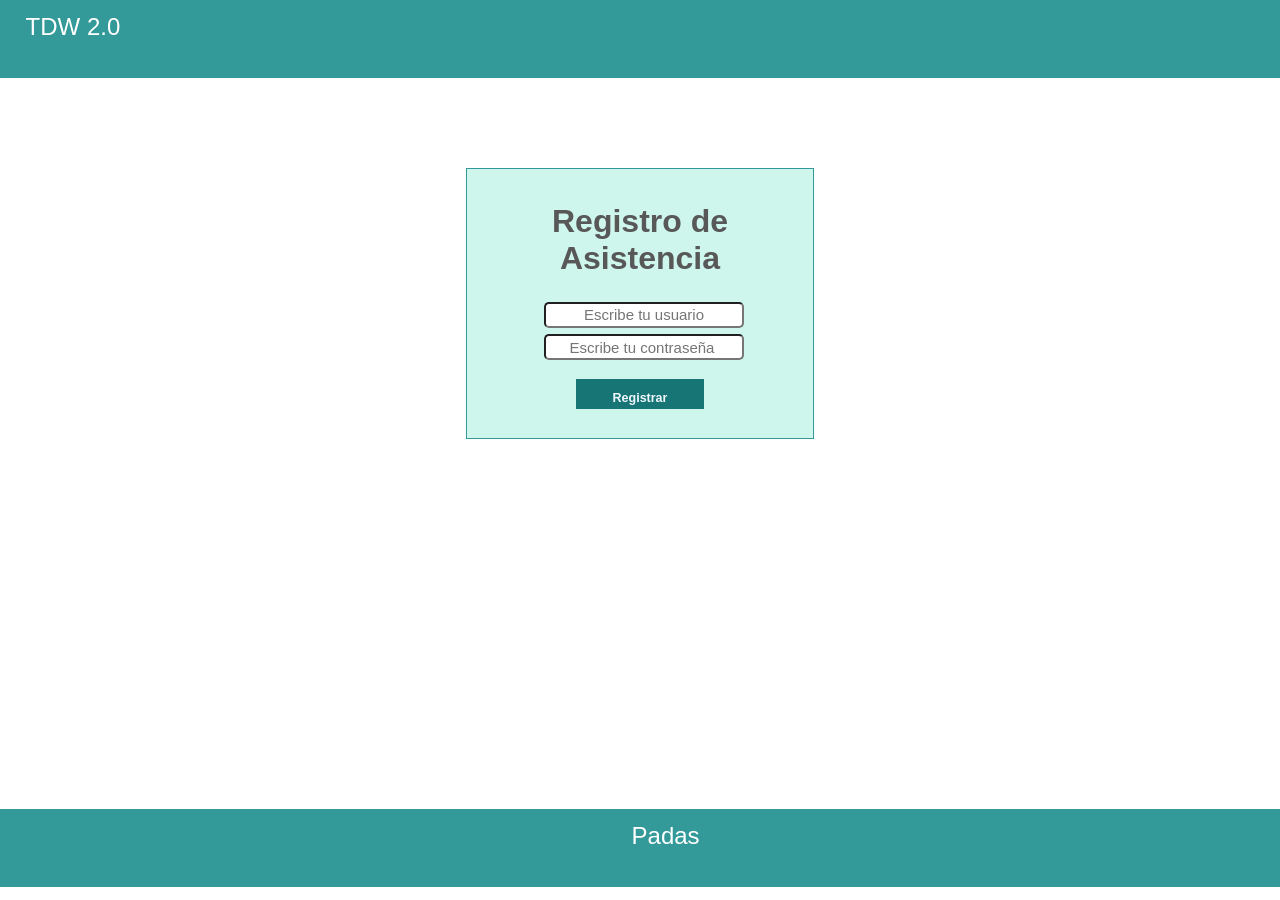
<file: index.html>
<!DOCTYPE html>
<html>
<head>
    <title>login</title>
    <meta charset="utf-8" />
    <link rel="stylesheet" href="css/main.css" />
</head>
<body>
  <header>TDW 2.0</header>
  <div id="login"><!--  login -->
   <form action="index.php" method="GET" >
          <h1>Registro de Asistencia</h1>
            <!-- recuadros txt-->
    <input  type="text" placeholder="Escribe tu usuario" name="usuario" required />
    <input id="pass" type="password" placeholder="Escribe tu contraseña " name="contraseña" required onkeyup="valida()"/>
      <div id=msj>
      </div><!--Termina id msj-->
        <!-- botones-->
    <button id="ingresar" type="submit" ><h2>Registrar</h2></button>


   </form>

 </div><!--Termina div login-->
  <footer>Padas</footer>
</body>
</html>
</file>
<file: css/main.css>
body{
  margin: 0;
}
footer{
      background-color: #339999;
      /*background-color: #187575;*/
      text-align: center;
      font-family: Helvetica;
      font-size: 1.5em;
      color: #FFF;
      width: 100%;
      height:2.2em;
      padding: 1% 2%;
      margin: 1% auto;
      bottom: 0;
      position: absolute;

}
  header{
        background-color: #339999;
        /*background-color: #187575; */
        text-align: left;
        font-size: 1.5em;
        font-family: Helvetica;
        color: #FFF;
        top: 0px;
        width: 100%;
        height:2.2em;
        padding: 1% 2%;
}
#login {
    background-color: #CEF6EC;/*#A9F5E1*/
    width: 25%;
    padding: 1%;
    margin: 7% auto;
    border: thin solid #399;
}
form input {
    width: 60%;
    height: 20px;
    margin: 1% 20%;
    font-size: 15px;
    color: #6E6E6E;
    text-align: center;
    border-radius: 5px;
}
form button {
    background-color: #187575;
    font-family: Helvetica;
    font-size: 25px;
    color: #fff;
    width: 40%;
    height: 30px;
    margin: 5% 30%;
    border: none;
}

form button:hover {
    background-color: rgba(57, 139, 108, 0.95);
}
#ingresar{
  background-color: #187575;
  font-family: Helvetica;
  text-align: center;
  color: #fff;
  width: 40%;
  height: 30px;
  margin: 5% 30%;
  border: none;
}


form h1{
    font-family: Helvetica;
    color: #585858;
    text-align:  center;
    font-size: 200%;
}
/*--   texto "ingresar" ---*/
form h2{
   font-family: Helvetica;
   color: aliceblue;
   text-align: center;
   font-size: 50%;

}
a {

    text-decoration: none;
    color:#fff;
    font-family: Helvetica;
    color: aliceblue;
    text-align: center;
    font-size: 40%;

}
/*width: 60%;
height: 20px;
margin: 1% 20%;

color: #6E6E6E;
text-align: center;
border-radius: 5px;*/


.error  {
    color: #339999;
    font-size: 28px;
    text-align: center;
    padding: 15px 2%; /* 15px/960 = 0.015 => 1.5% redondeando a 2% */
    /*background-color: #fcb316;*/
    margin-bottom: 15px;
    margin-top: 15px;
    /*border-radius: 12px;*/

    }

#contenido_incorrecto {
  background-color: #CEF6EC;/*#A9F5E1*/
  font-family: Helvetica;
  width: 25%;
  padding: 1%;
  margin: 7% auto;
  border: thin solid #399;
}

#mensaje_incorrecto {
    text-align: center;


}


#reintentar {
  background-color: #187575;
  border: none;
  color: #FFF;
  font-family: Helvetica;
  font-size: 20px;
  padding: 2% 2%;
  text-align: center;
  width: 40%;
  height: 30px;
  margin: 5% 30%;
}
</file>
